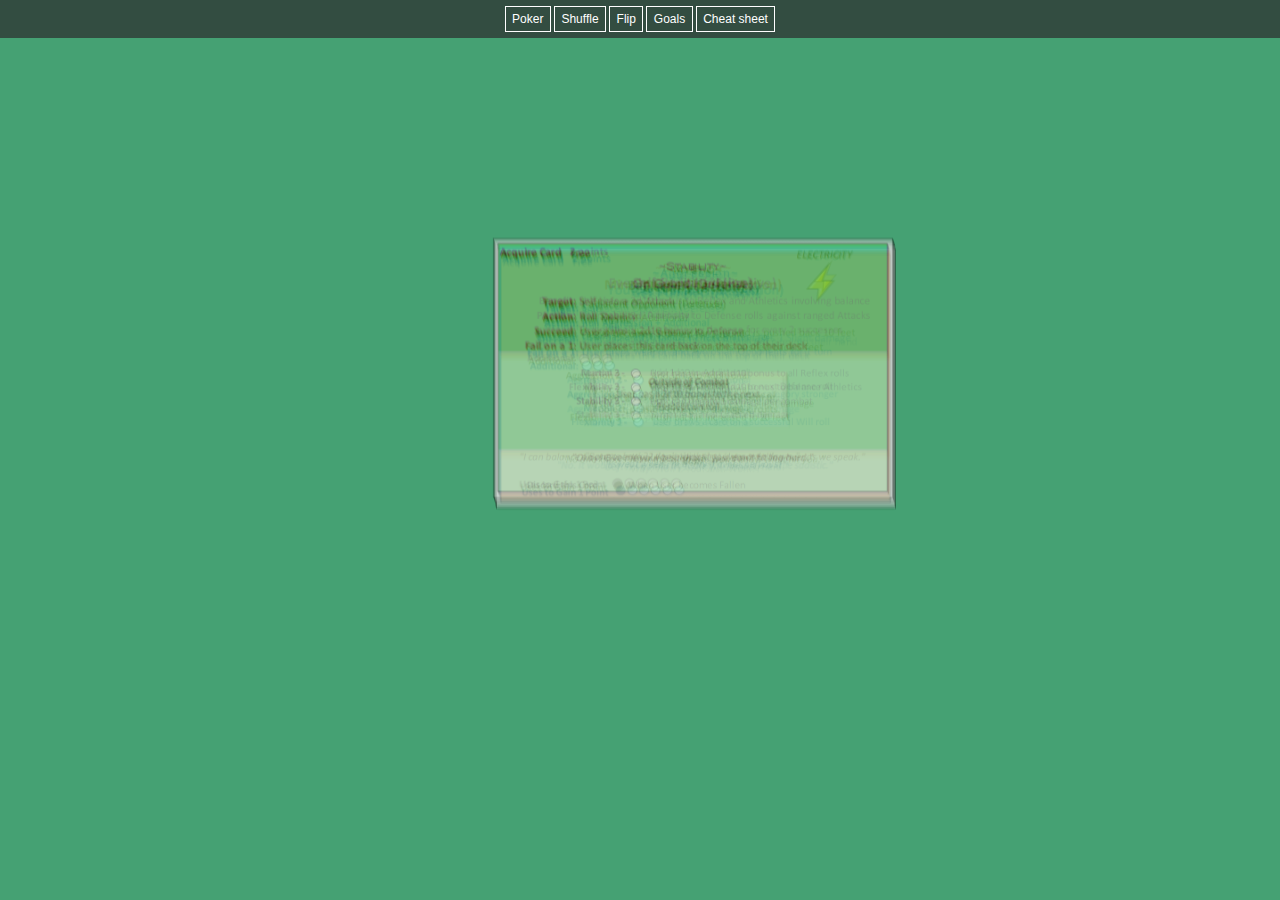
<file: players/heliodor.html>
<!DOCTYPE html>
<html lang="en">
    <head>
        <meta charset="UTF-8">
        <meta http-equiv="X-UA-Compatible" content="IE=edge" />
        <meta name="viewport" content="width=device-width, initial-scale=1.0" />
        <title>Heliodor Cards</title>
        <link rel="shortcut icon" href="images/favicon.png" type="image/x-icon" />
        <link rel="stylesheet" href="css/main.css">
    </head>
    <body id="heliodor">
        <div class="body-blackout"></div>
        <nav id="topbar">
            <button
              type="button"
              class="popup-trigger"
              data-popup-trigger="one">
              Goals
            </button>
            <button
              type="button"
              class="popup-trigger"
              data-popup-trigger="two">
              Cheat sheet
            </button>
        </nav>
        <main id="container"></main>
        <aside
          class="popup-modal shadow" 
          data-popup-modal="one">
          <button class="popup-modal__close">Close</button>
          <h2>
            Goals
          </h2>
          <dl>
            <dt>Keen Observer</dt>
            <dd>Succeed on 3 Perception rolls, each with at least 2 successes<br>1x</dd>
            <dt>Torturer</dt>
            <dd>Deal 4 Slight damage to Fallen, Blinded, or Bound Opponents</dd>
          </dl>
          <h2>
            Points
          </h2>
          <ul>
            <li>0 tokens</li>
            <!-- <li>0 Aggression</li> -->
            <!-- <li>0 Reason</li> -->
            <!-- <li>0 Mystic</li> -->
            <!-- <li>0 Martial</li> -->
            <!-- <li>0 Flexibility</li> -->
          </ul>
          <h2>P Credits</h2>
          <p>Your total: 88</p>
          <h3>Ranges</h3>
          <p>Rank 1: 0-14</p>
          <p>Rank 2: 15-44</p>
          <p>Rank 3: 45-89</p>
          <p>Rank 4: 90-159</p>
        </aside>
        <aside
          class="popup-modal shadow cheat-sheet" 
          data-popup-modal="two">
          <button class="popup-modal__close">Close</button>
          <img alt="" loading="lazy" src="images/cheat-sheet-electrify.png" />
        </aside>
        <script src="js/deck.js" defer></script>
        <script src="js/popup.js" defer></script>
        <script src="js/heliodor-init.js" defer></script>
    </body>
</html>
<!-- https://medium.com/@GistCoding/simple-popup-modal-with-vanilla-javascript-a14515ec630b -->
</file>
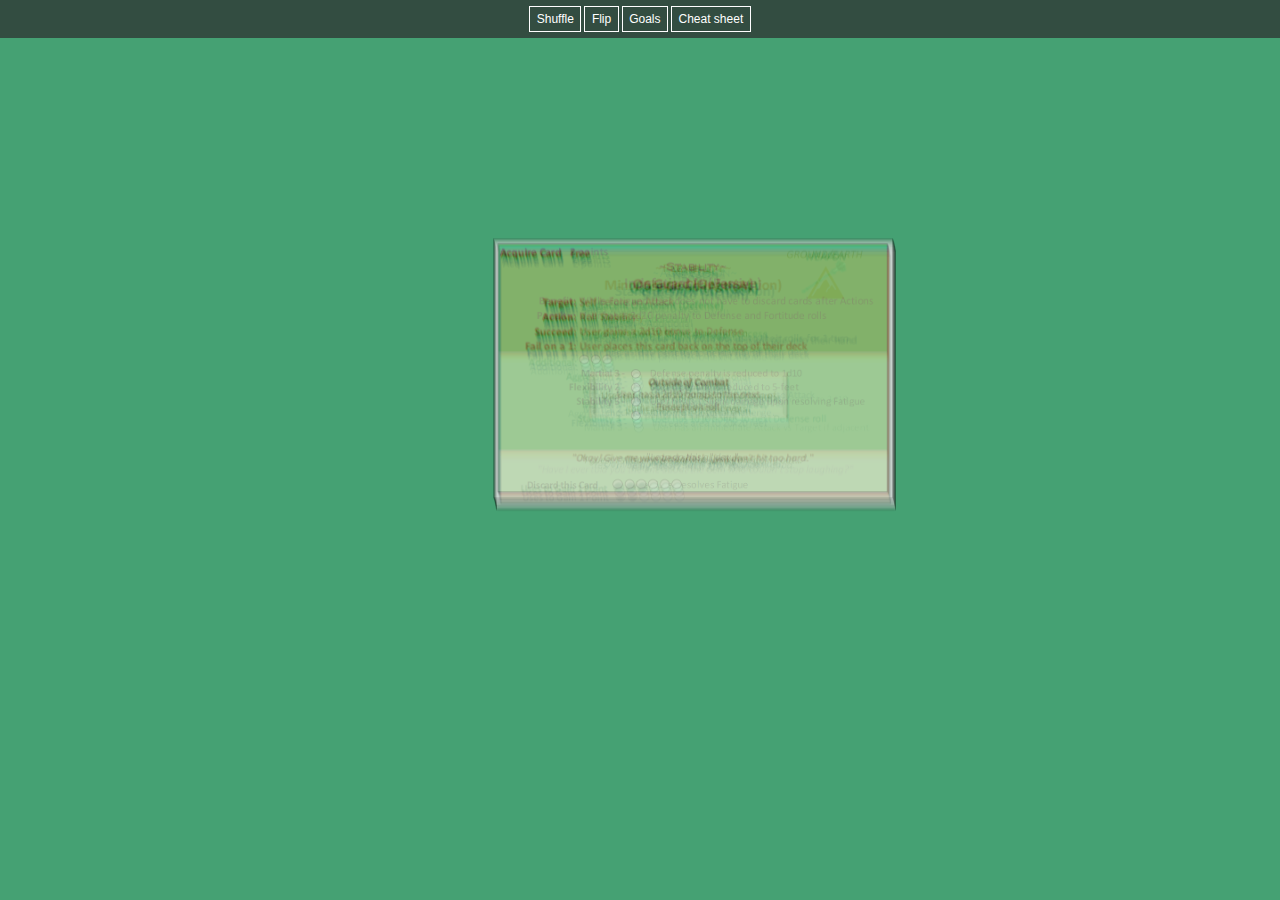
<file: players/hessonite.html>
<!DOCTYPE html>
<html lang="en">
    <head>
        <meta charset="UTF-8">
        <meta http-equiv="X-UA-Compatible" content="IE=edge" />
        <meta name="viewport" content="width=device-width, initial-scale=1.0" />
        <title>Hessonite Cards</title>
        <link rel="shortcut icon" href="images/favicon.png" type="image/x-icon" />
        <link rel="stylesheet" href="css/main.css">
    </head>
    <body id="hessonite">
        <div class="body-blackout"></div>
        <nav id="topbar">
            <button
              type="button"
              class="popup-trigger"
              data-popup-trigger="one">
              Goals
            </button>
            <button
              type="button"
              class="popup-trigger"
              data-popup-trigger="two">
              Cheat sheet
            </button>
        </nav>
        <main id="container"></main>
        <aside
          class="popup-modal shadow" 
          data-popup-modal="one">
          <button class="popup-modal__close">Close</button>
          <h2>
            Goals
          </h2>
          <dl>
            <dt>Bat Gem</dt>
            <dd>Successfully deal damage to an Opponent 2 times while Blinded</dd>
            <dt>Strategist</dt>
            <dd>Have 3 Passive cards active at the same time</dd>
          </dl>
          <h2>
            Points
          </h2>
          <ul>
            <li>1 Aggression</li>
            <!-- <li>0 Mystic</li> -->
            <!-- <li>0 Martial</li> -->
            <!-- 
            <li>0 Flexibility</li> -->
            <!-- <li>0 Reason</li> -->
            <li>2 Stability</li>
          </ul>
          <h2>P Credits</h2>
          <p>Your total: 72</p>
          <p>Your extra: 1</p>
          <h3>Ranges</h3>
          <p>Rank 1: 0-14</p>
          <p>Rank 2: 15-44</p>
          <p>Rank 3: 45-89</p>
          <p>Rank 4: 90-159</p>
        </aside>
        <aside
          class="popup-modal shadow cheat-sheet" 
          data-popup-modal="two">
          <button class="popup-modal__close">Close</button>
          <img loading="lazy" alt="" src="images/cheat-sheet-dust-cloud.png" />
        </aside>
        <script src="js/deck.js" defer></script>
        <script src="js/popup.js" defer></script>
        <script src="js/hessonite-init.js" defer></script>
    </body>
</html>
</file>
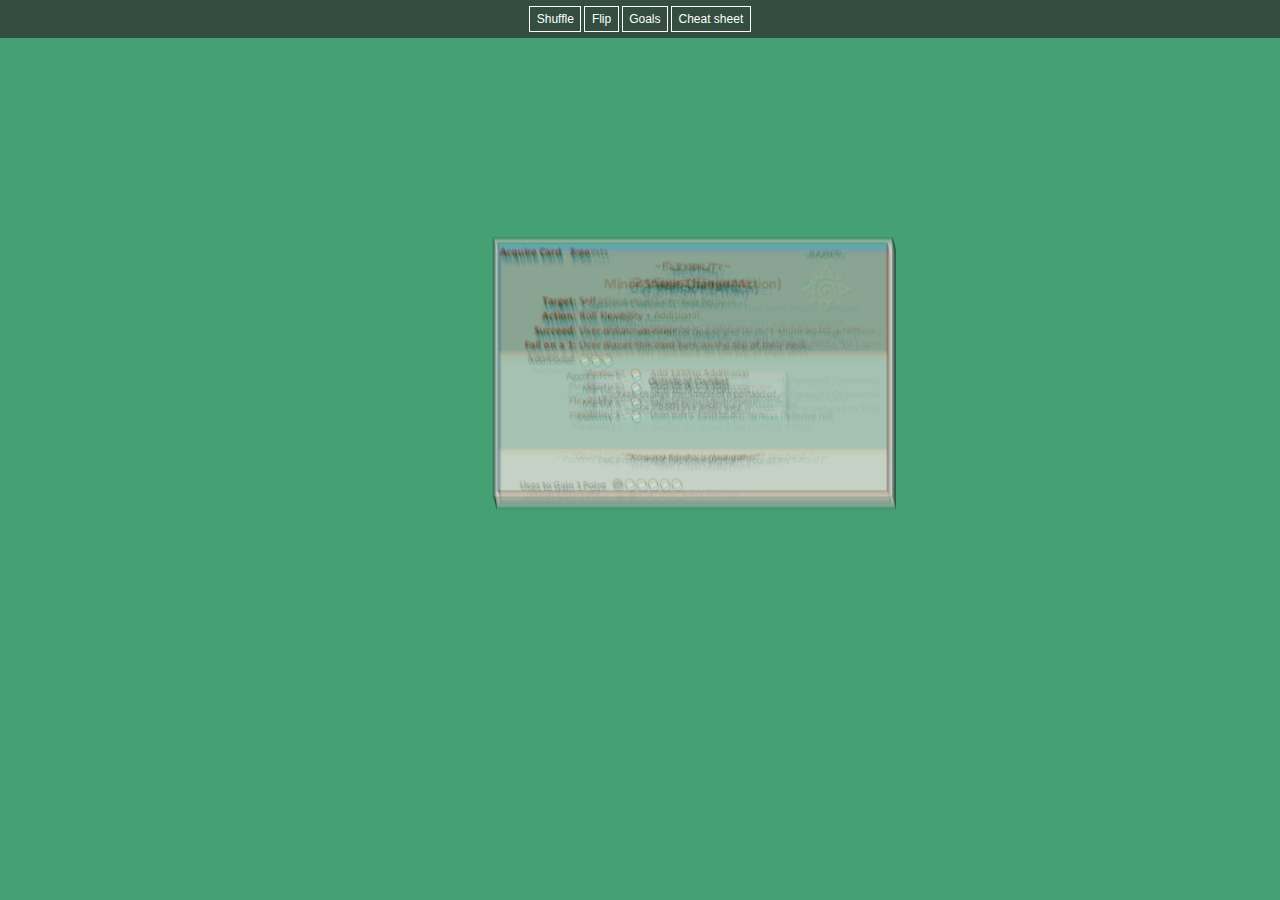
<file: players/pearl.html>
<!DOCTYPE html>
<html lang="en">
    <head>
        <meta charset="UTF-8">
        <meta http-equiv="X-UA-Compatible" content="IE=edge" />
        <meta name="viewport" content="width=device-width, initial-scale=1.0" />
        <title>Pearl Cards</title>
        <link rel="shortcut icon" href="images/favicon.png" type="image/x-icon" />
        <link rel="stylesheet" href="css/main.css">
    </head>
    <body id="pearl">
        <div class="body-blackout"></div>
        <nav id="topbar">
            <button
              type="button"
              class="popup-trigger"
              data-popup-trigger="one">
              Goals
            </button>
            <button
              type="button"
              class="popup-trigger"
              data-popup-trigger="two">
              Cheat sheet
            </button>
        </nav>
        <main id="container"></main>
        <aside
          class="popup-modal shadow" 
          data-popup-modal="one">
          <button class="popup-modal__close">Close</button>
          <h2>
            Goals
          </h2>
          <dl>
            <dt>The Uncomplicated</dt>
            <dd>Use 10 non-Basic cards for their Basic abilities (used once)</dd>
            <dt>Enthusiast</dt>
            <dd>Perform 3 consecutive rolls with a 1d10 bonus on each roll</dd>
          </dl>
          <h2>
            Points
          </h2>
          <ul>
            <li>3 Aggression</li>
            <li>1 Mystic</li>
            <li>2 Martial</li>
            <li>1 Flexibility</li>
            <li>3 Stability</li>
          </ul>
          <h2>P Credits</h2>
          <p>Your total: 19</p>
          <h3>Ranges</h3>
          <p>Rank 1: 0-14</p>
          <p>Rank 2: 15-44</p>
          <p>Rank 3: 45-89</p>
          <p>Rank 4: 90-159</p>
        </aside>
        <aside
          class="popup-modal shadow cheat-sheet" 
          data-popup-modal="two">
          <button class="popup-modal__close">Close</button>
          <img alt="" loading="lazy" src="images/cheat-sheet-flash.png" />
        </aside>
        <script src="js/deck.js" defer></script>
        <script src="js/popup.js" defer></script>
        <script src="js/pearl-init.js" defer></script>
    </body>
</html>
</file>
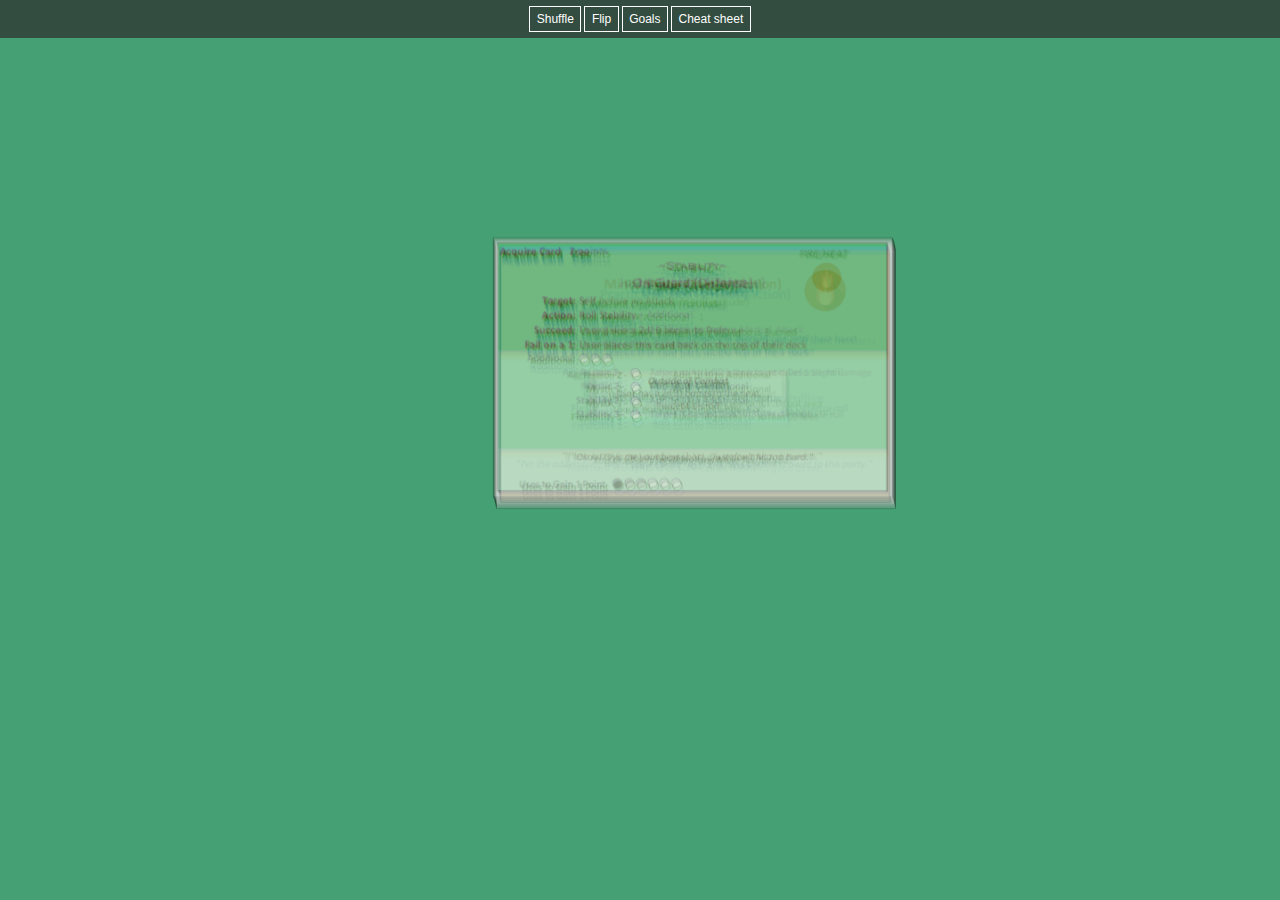
<file: players/ruby.html>
<!DOCTYPE html>
<html lang="en">
    <head>
        <meta charset="UTF-8">
        <meta http-equiv="X-UA-Compatible" content="IE=edge" />
        <meta name="viewport" content="width=device-width, initial-scale=1.0" />
        <title>Ruby Cards</title>
        <link rel="shortcut icon" href="images/favicon.png" type="image/x-icon" />
        <link rel="stylesheet" href="css/main.css">
    </head>
    <body id="ruby">
        <div class="body-blackout"></div>
        <nav id="topbar">
            <button
              type="button"
              class="popup-trigger"
              data-popup-trigger="one">
              Goals
            </button>
            <button
              type="button"
              class="popup-trigger"
              data-popup-trigger="two">
              Cheat sheet
            </button>
        </nav>
        <main id="container"></main>
        <aside
          class="popup-modal shadow" 
          data-popup-modal="one">
          <button class="popup-modal__close">Close</button>
          <h2>
            Goals
          </h2>
          <dl>
            <dt>Follower</dt>
            <dd>Use the same kind of Attribute card as one other player 4 times in a row</dd>
            <dt>Bumbler</dt>
            <dd>Become Fallen due to a "Fail on a 1" twice</dd>
          </dl>
          <h2>
            Points
          </h2>
          <ul>
            <!-- <li>0 Flexibility</li> -->
            <!-- <li>0 Martial</li> -->
            <li>2 Mystic</li>
            <!-- <li>0 Reason</li> -->
            <!-- <li>0 Stability</li> -->
          </ul>
          <h2>P Credits</h2>
          <p>Your total: 12</p>
          <h3>Ranges</h3>
          <p>Rank 1: 0-14</p>
          <p>Rank 2: 15-44</p>
          <p>Rank 3: 45-89</p>
          <p>Rank 4: 90-159</p>
        </aside>
        <aside
          class="popup-modal shadow cheat-sheet" 
          data-popup-modal="two">
          <button class="popup-modal__close">Close</button>
          <img alt="" loading="lazy" src="images/cheat-sheet-sear.png" />
        </aside>
        <script src="js/deck.js" defer></script>
        <script src="js/popup.js" defer></script>
        <script src="js/ruby-init.js" defer></script>
    </body>
</html>
</file>
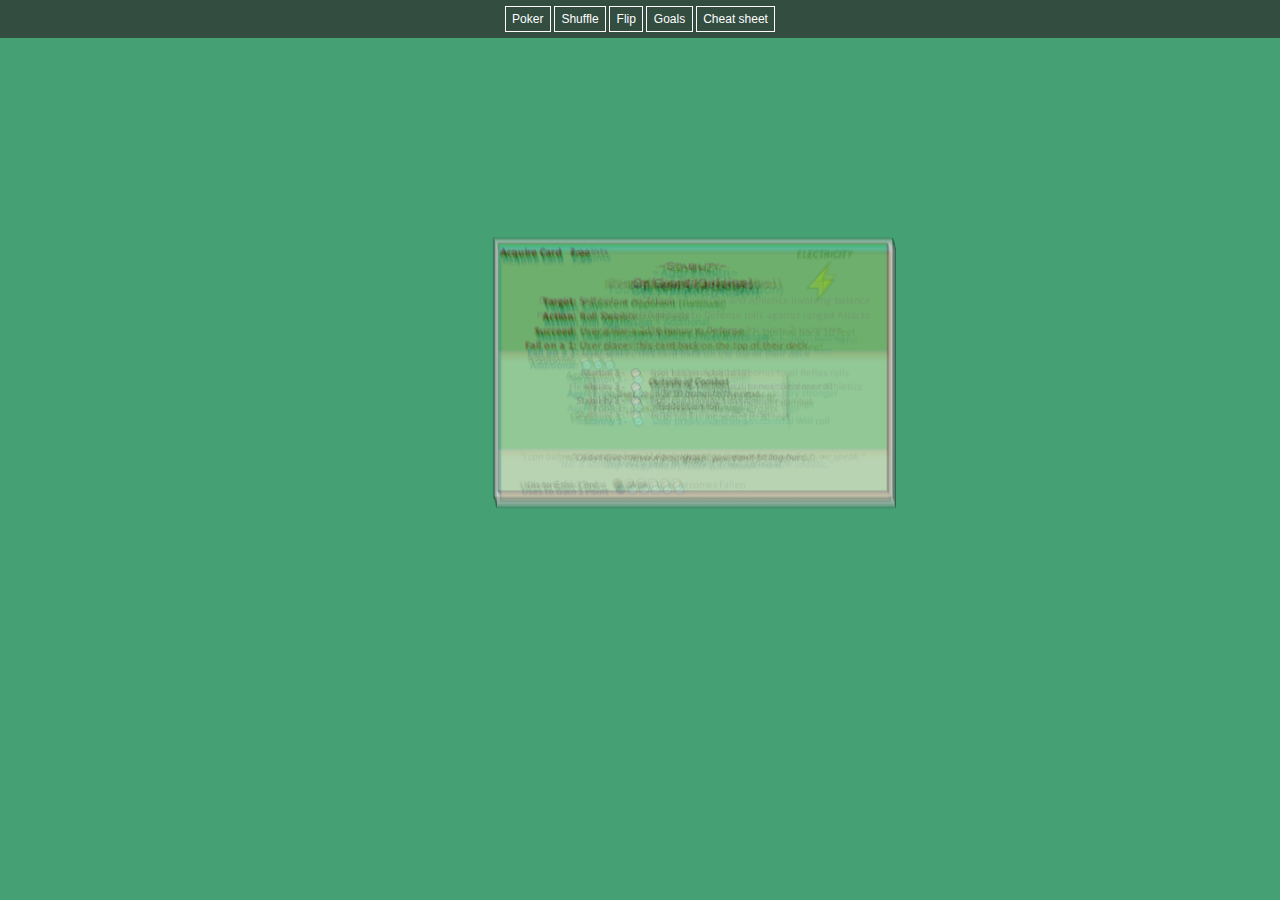
<file: players/test.html>
<!DOCTYPE html>
<html lang="en">
    <head>
        <meta charset="UTF-8">
        <meta http-equiv="X-UA-Compatible" content="IE=edge" />
        <meta name="viewport" content="width=device-width, initial-scale=1.0" />
        <title>Test Cards</title>
        <link rel="shortcut icon" href="images/favicon.png" type="image/x-icon" />
        <link rel="stylesheet" href="css/main.css">
    </head>
    <body id="heliodor">
        <div class="body-blackout"></div>
        <nav id="topbar">
            <button
              type="button"
              class="popup-trigger"
              data-popup-trigger="one">
              Goals
            </button>
            <button
              type="button"
              class="popup-trigger"
              data-popup-trigger="two">
              Cheat sheet
            </button>
        </nav>
        <main id="container"></main>
        <aside
          class="popup-modal shadow" 
          data-popup-modal="one">
          <button class="popup-modal__close">Close</button>
          <h2>
            Goals
          </h2>
          <dl>
            <dt>Keen Observer</dt>
            <dd>Succeed on 3 perception checks in a row</dd>
            <dt>Torturer</dt>
            <dd>Deal 4 slight damage to fallen, blinded, or bound opponents</dd>
        </dl>
        </aside>
        <aside
          class="popup-modal shadow" 
          data-popup-modal="two">
          <button class="popup-modal__close">Close</button>
          <h2>Non-Basic Cards</h2>
          <h3>Alternate uses</h3>
          <dl>
            <dt>Reason</dt>
            <dd>Take a card from your discard</dd>
            <dt>Aggression</dt>
            <dd>Gain 2d10 to next attack</dd>
            <dt>Martial</dt>
            <dd>Deal 1 slight damage</dd>
            <dt>Mystic</dt>
            <dd>Use magic</dd>
            <dt>Flexibility</dt>
            <dd>Draw 2 cards</dd>
            <dt>Stability</dt>
            <dd>Gain 2d10 to next defense</dd>
            </dl>
        </aside>
        <script src="js/discard.js" defer></script>
        <script src="js/popup.js" defer></script>
        <script src="js/discard-init.js" defer></script>
    </body>
</html>
</file>
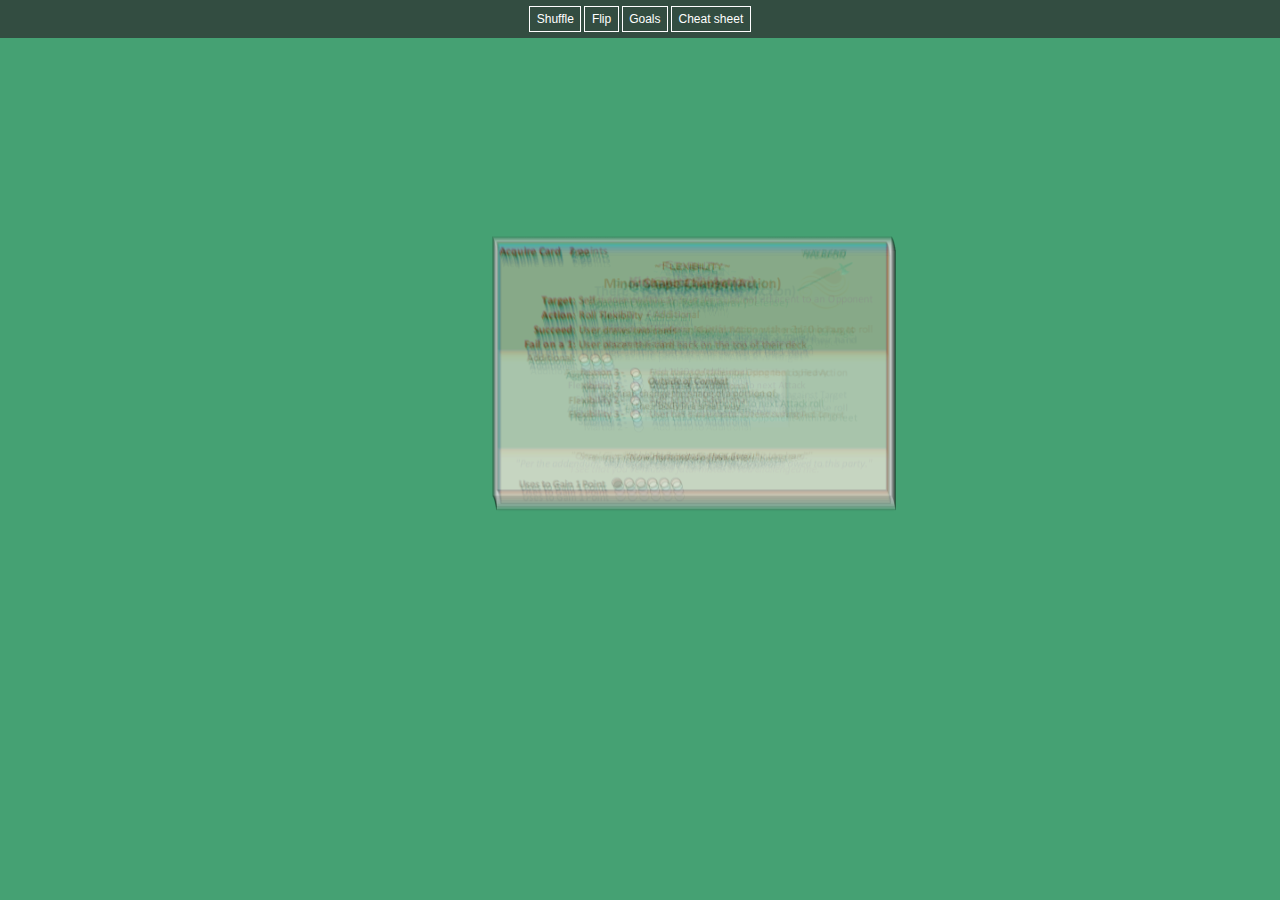
<file: players/zircon.html>
<!DOCTYPE html>
<html lang="en">
    <head>
        <meta charset="UTF-8">
        <meta http-equiv="X-UA-Compatible" content="IE=edge" />
        <meta name="viewport" content="width=device-width, initial-scale=1.0" />
        <title>Zircon Cards</title>
        <link rel="shortcut icon" href="images/favicon.png" type="image/x-icon" />
        <link rel="stylesheet" href="css/main.css">
    </head>
    <body id="zircon">
        <div class="body-blackout"></div>
        <nav id="topbar">
            <button
              type="button"
              class="popup-trigger"
              data-popup-trigger="one">
              Goals
            </button>
            <button
              type="button"
              class="popup-trigger"
              data-popup-trigger="two">
              Cheat sheet
            </button>        
        </nav>
        <main id="container"></main>
        <aside
          class="popup-modal shadow" 
          data-popup-modal="one">
          <button class="popup-modal__close">Close</button>
          <h2>
            Goals
          </h2>
          <dl>
            <dt>Pacifist</dt>
            <dd>Take and deal no damage for 4 turns in a row</dd>
            <dt>Overplanner</dt>
            <dd>Have a 4d10 bonus to a single roll</dd>
          </dl>
          <h2>
            Points
          </h2>
          <ul>
            <li>1 Aggression</li>
            <li>5 Martial</li>
            <!-- <li>0 Mystic</li> -->
            <li>3 Flexibility</li>
            <li>2 Reason</li>
            <li>2 Stability</li>
          </ul>
          <h2>P Credits</h2>
          <p>Your total: 43</p>
          <h3>Ranges</h3>
          <p>Rank 1: 0-14</p>
          <p>Rank 2: 15-44</p>
          <p>Rank 3: 45-89</p>
          <p>Rank 4: 90-159</p>
        </aside>
        <aside
          class="popup-modal shadow cheat-sheet" 
          data-popup-modal="two">
          <button class="popup-modal__close">Close</button>
          <img loading="lazy" alt="" src="images/cheat-sheet-gust.png" />
        </aside>
        <script src="js/deck.js" defer></script>
        <script src="js/popup.js" defer></script>
        <script src="js/zircon-init.js" defer></script>
    </body>
</html>
</file>
<file: players/css/main.css>
* {
  -webkit-box-sizing: border-box;
  -moz-box-sizing: border-box;
  box-sizing: border-box;
}
html,
body {
  height: 100%;
  padding: 0;
  margin: 0;
}
body {
  background-color: #45a173;
  color: #fff;
  font-family: 'Open Sans', sans-serif;
  -webkit-user-select: none;
  -moz-user-select: none;
  -ms-user-select: none;
  user-select: none;
  overflow: hidden;
  -webkit-text-size-adjust: 100%;
  -ms-text-size-adjust: 100%;
  text-size-adjust: 100%;
  overflow: scroll;
  min-height: 100vh;
  height: 100vh;
  position: relative;
}
/*Popup styling*/
.body-blackout {
  position: absolute;
  z-index: 1010;
  left: 0;
  top: 0;
  width: 100%;
  height: 100%;
  background-color: rgba(0, 0, 0, .65);
  display: none;
}
.body-blackout.is-blacked-out {
  display: block;
}
.popup-trigger {
  display: inline-block;
}
.popup-modal {
  height: 75vh;
  width: 75vw;
  max-height: 75vh;
  background-color: #fff;
  position: absolute;
  left: 50%;
  top: 50%;
  transform: translate(-50%, -50%);
  padding: 1.5rem;
  opacity: 0;
  pointer-events: none;
  transition: all 300ms ease-in-out;
  z-index: 1011;
  background: #334d41;
  color: #fff;
}
.popup-modal.cheat-sheet {
  height: unset;
  width: unset;
  padding: 0;
}
.popup-modal.is--visible {
  opacity: 1;
  pointer-events: auto;
}
.popup-modal__close {
  position: absolute;
  font-size: 1.2rem;
  right: 0;
  top: 0;
  cursor: pointer;
  padding: 1rem 2rem;
  border: 1px solid #fff;
  color: #fff;
  background: transparent;
}
.cheat-sheet .popup-modal__close {
  top: -54px;
  right: 2px;
}
.cheat-sheet img {
  max-width: 90vw;
}
.popup-modal__close:hover {
  background: #fff;
  color: #444;
}
/*.popup-modal h2,*/
.popup-modal p {
  margin: 0;
}
.popup-modal dt {
  font-weight: bold;
  margin-top: .5em;
}
/*end*/
#container {
  position: fixed;
  top: calc(50% + 1.5rem);
  left: 50%;
  -webkit-transform: translate3d(-50%, -50%, 0);
  -moz-transform: translate3d(-50%, -50%, 0);
  -o-transform: translate3d(-50%, -50%, 0);
  -ms-transform: translate3d(-50%, -50%, 0);
  transform: translate3d(-50%, -50%, 0);
}
#index #container {
  position: static;
  -webkit-transform: none;
  transform: none;
}
#topbar {
  position: fixed;
  top: 0;
  left: 0;
  width: 100%;
  background-color: #334d41;
  padding: 0.25rem;
  text-align: center;
  z-index: 99;
  display: flex;
  justify-content: center;
}
#topbar button,
#topbar a,
.example {
  background: none;
  border: 1px solid #fff;
  outline: none;
  margin: 0.1rem;
  padding: 0.4rem;
  font: inherit;
  font-size: 0.75rem;
  line-height: 1;
  color: #fff;
  cursor: pointer;
}
.example {
  cursor: initial;
}
#index .example {
  line-height: 3;
}
#topbar button:hover,
#topbar a:hover {
  background-color: #fff;
  color: #444;
}

#topbar ul {
  display: flex;
  justify-content: center;
  align-items: center;
  list-style: none;
  padding: .4rem;
  margin: 0.1rem;
}

#topbar li a {
  text-decoration: none;
}

.message {
  position: fixed;
  top: 2.5rem;
  left: 0;
  font-size: 1.25rem;
  text-align: center;
  color: #fff;
}
#index .message {
  position: static;
  text-align: center;
  max-width: 1100px;
  margin: 5rem auto;
  font-size: 1.25rem;
}
.message ol {
  text-align: left;
}
.card {
  position: absolute;
  display: inline-block;
  left: -9rem;
  top: 1rem;
  width: 400px;
  height: 260px;
  background-color: #fff;
  -webkit-border-radius: 4px;
  border-radius: 4px;
  -webkit-box-shadow: 0 1px 1px rgba(0,0,0,0.15);
  box-shadow: 0 1px 1px rgba(0,0,0,0.15);
  cursor: default;
  will-change: transform;
}
.card:before,
.card:after {
  position: absolute;
  font-size: 0.7rem;
  text-align: center;
  line-height: 0.7rem;
  font-family: 'Ubuntu Condensed', sans-serif;
  white-space: pre-line;
  width: 0.55rem;
  letter-spacing: -0.1rem;
}
.card:before {
  top: 0.15rem;
  left: 0;
}
.card:after {
  bottom: 0.1rem;
  right: 0;
  -webkit-transform: rotate(180deg);
  -moz-transform: rotate(180deg);
  -o-transform: rotate(180deg);
  -ms-transform: rotate(180deg);
  transform: rotate(180deg);
}
.card .face {
  height: 100%;
  background-position: 50% 50%;
  -webkit-background-size: 100% 100%;
  -moz-background-size: 100% 100%;
  background-size: cover;
  background-repeat: no-repeat;
}
.card .back {
  position: absolute;
  background-position: 50% 50%;
  -webkit-background-size: 100% 100%;
  -moz-background-size: 100% 100%;
  background-size: cover;
  background-repeat: no-repeat;
  width: 100%;
  height: 100%;
  top: 0;
  left: 0;
}
#heliodor .card .back {
  background-image: url("../images/back-heliodor.png");
}
#hessonite .card .back {
  background-image: url("../images/back-hessonite.png");
}
#pearl .card .back {
  background-image: url("../images/back-pearl.png");
}
#ruby .card .back {
  background-image: url("../images/back-ruby.png");
}
#zircon .card .back {
  background-image: url("../images/back-zircon.png");
}
.card.spades,
.card.clubs,
.card.joker {
  color: #000;
}
.card.hearts,
.card.diamonds,
.card.joker.rank3 {
  color: #d40000;
}
/*.card.joker.rank1:before,
.card.joker.rank2:before,
.card.joker.rank3:before,
.card.joker.rank1:after,
.card.joker.rank2:after,
.card.joker.rank3:after {
  content: "J\a O\a K\a E\a R";
  letter-spacing: 0;
  font-size: 0.4rem;
  line-height: 0.4rem;
  padding: 0.15rem 0.05rem;
  width: 0.5rem;
}*/
/*.card.rank1:before,
.card.rank1:after {
  content: "A";
}
.card.rank2:before,
.card.rank2:after {
  content: "2";
}
.card.rank3:before,
.card.rank3:after {
  content: "3";
}
.card.rank4:before,
.card.rank4:after {
  content: "4";
}
.card.rank5:before,
.card.rank5:after {
  content: "5";
}
.card.rank6:before,
.card.rank6:after {
  content: "6";
}
.card.rank7:before,
.card.rank7:after {
  content: "7";
}
.card.rank8:before,
.card.rank8:after {
  content: "8";
}
.card.rank9:before,
.card.rank9:after {
  content: "9";
}
.card.rank10:before,
.card.rank10:after {
  content: "10";
}
.card.rank11:before,
.card.rank11:after {
  content: "J";
}
.card.rank12:before,
.card.rank12:after {
  content: "Q";
}
.card.rank13:before,
.card.rank13:after {
  content: "K";
}
*/

/*Heliodor Cards*/
#heliodor .card.spades.rank1 .face {
  background-image: url("../images/basic-tech.png");
}
#heliodor .card.spades.rank2 .face {
  background-image: url("../images/basic-pumped.png");
}
#heliodor .card.spades.rank3 .face {
  background-image: url("../images/basic-pumped.png");
}
#heliodor .card.spades.rank4 .face {
  background-image: url("../images/aggression-hurt.png");
}
#heliodor .card.spades.rank5 .face {
  background-image: url("../images/aggression-scare.png");
}
#heliodor .card.spades.rank6 .face {
  background-image: url("../images/basic-weapon.png");
}
#heliodor .card.spades.rank7 .face {
  background-image: url("../images/basic-electrify.png");
}
#heliodor .card.spades.rank8 .face {
  background-image: url("../images/basic-electrify.png");
}
#heliodor .card.spades.rank9 .face {
  background-image: url("../images/mystic-ball-lightning.png");
}
#heliodor .card.spades.rank10 .face {
  background-image: url("../images/basic-shape.png");
}
#heliodor .card.spades.rank11 .face {
  background-image: url("../images/basic-guard.png");
}
#heliodor .card.spades.rank12 .face {
  background-image: url("../images/basic-guard.png");
}
#heliodor .card.spades.rank13 .face {
  background-image: url("../images/stability-distributed.png");
}
#heliodor .card.hearts.rank1 .face {
  background-image: url("../images/stability-repair.png");
}
#heliodor .card.hearts.rank2 .face {
  background-image: url("../images/1_2.svg");
}
#heliodor .card.hearts.rank3 .face {
  background-image: url("../images/1_3.svg");
}
#heliodor .card.hearts.rank4 .face {
  background-image: url("../images/1_4.svg");
}
#heliodor .card.hearts.rank5 .face {
  background-image: url("../images/1_5.svg");
}
#heliodor .card.hearts.rank6 .face {
  background-image: url("../images/1_6.svg");
}
#heliodor .card.hearts.rank7 .face {
  background-image: url("../images/1_7.svg");
}
#heliodor .card.hearts.rank8 .face {
  background-image: url("../images/1_8.svg");
}
#heliodor .card.hearts.rank9 .face {
  background-image: url("../images/1_9.svg");
}
#heliodor .card.hearts.rank10 .face {
  background-image: url("../images/1_10.svg");
}
#heliodor .card.hearts.rank11 .face {
  background-image: url("../images/1_11.svg");
}
#heliodor .card.hearts.rank12 .face {
  background-image: url("../images/1_12.svg");
}
#heliodor .card.hearts.rank13 .face {
  background-image: url("../images/1_13.svg");
}
#heliodor .card.clubs.rank1 .face {
  background-image: url("../images/2_1.svg");
}
#heliodor .card.clubs.rank2 .face {
  background-image: url("../images/2_2.svg");
}
#heliodor .card.clubs.rank3 .face {
  background-image: url("../images/2_3.svg");
}
#heliodor .card.clubs.rank4 .face {
  background-image: url("../images/2_4.svg");
}
#heliodor .card.clubs.rank5 .face {
  background-image: url("../images/2_5.svg");
}
#heliodor .card.clubs.rank6 .face {
  background-image: url("../images/2_6.svg");
}
#heliodor .card.clubs.rank7 .face {
  background-image: url("../images/2_7.svg");
}
#heliodor .card.clubs.rank8 .face {
  background-image: url("../images/2_8.svg");
}
#heliodor .card.clubs.rank9 .face {
  background-image: url("../images/2_9.svg");
}
#heliodor .card.clubs.rank10 .face {
  background-image: url("../images/2_10.svg");
}
#heliodor .card.clubs.rank11 .face {
  background-image: url("../images/2_11.svg");
}
#heliodor .card.clubs.rank12 .face {
  background-image: url("../images/2_12.svg");
}
#heliodor .card.clubs.rank13 .face {
  background-image: url("../images/2_13.svg");
}
#heliodor .card.diamonds.rank1 .face {
  background-image: url("../images/3_1.svg");
}
#heliodor .card.diamonds.rank2 .face {
  background-image: url("../images/3_2.svg");
}
#heliodor .card.diamonds.rank3 .face {
  background-image: url("../images/3_3.svg");
}
#heliodor .card.diamonds.rank4 .face {
  background-image: url("../images/3_4.svg");
}
#heliodor .card.diamonds.rank5 .face {
  background-image: url("../images/3_5.svg");
}
#heliodor .card.diamonds.rank6 .face {
  background-image: url("../images/3_6.svg");
}
#heliodor .card.diamonds.rank7 .face {
  background-image: url("../images/3_7.svg");
}
#heliodor .card.diamonds.rank8 .face {
  background-image: url("../images/3_8.svg");
}
#heliodor .card.diamonds.rank9 .face {
  background-image: url("../images/3_9.svg");
}
#heliodor .card.diamonds.rank10 .face {
  background-image: url("../images/3_10.svg");
}
#heliodor .card.diamonds.rank11 .face {
  background-image: url("../images/3_11.svg");
}
#heliodor .card.diamonds.rank12 .face {
  background-image: url("../images/3_12.svg");
}
#heliodor .card.diamonds.rank13 .face {
  background-image: url("../images/3_13.svg");
}
#heliodor .card.joker.rank1 .face {
  background-image: url("../images/4_1.svg");
}
#heliodor .card.joker.rank2 .face {
  background-image: url("../images/4_2.svg");
}
#heliodor .card.joker.rank3 .face {
  background-image: url("../images/4_3.svg");
}
/*End Heliodor Cards*/

/*Hessonite Cards*/
#hessonite .card.spades.rank1 .face {
  background-image: url("../images/reason-joke.png");
}
#hessonite .card.spades.rank2 .face {
  background-image: url("../images/basic-tech.png");
}
#hessonite .card.spades.rank3 .face {
  background-image: url("../images/basic-tech.png");
}
#hessonite .card.spades.rank4 .face {
  background-image: url("../images/reason-stand.png");
}
#hessonite .card.spades.rank5 .face {
  background-image: url("../images/basic-pumped.png");
}
#hessonite .card.spades.rank6 .face {
  background-image: url("../images/basic-weapon.png");
}
#hessonite .card.spades.rank7 .face {
  background-image: url("../images/basic-weapon.png");
}
#hessonite .card.spades.rank8 .face {
  background-image: url("../images/martial-mace-smash.png");
}
#hessonite .card.spades.rank9 .face {
  background-image: url("../images/basic-dust.png");
}
#hessonite .card.spades.rank10 .face {
  background-image: url("../images/basic-shape.png");
}
#hessonite .card.spades.rank11 .face {
  background-image: url("../images/basic-guard.png");
}
#hessonite .card.spades.rank12 .face {
  background-image: url("../images/basic-guard.png");
}
#hessonite .card.spades.rank13 .face {
  background-image: url("../images/stability-indefatigable.png");
}
#hessonite .card.hearts.rank1 .face {
  background-image: url("../images/flexibility-shorty.png");
}
#hessonite .card.hearts.rank2 .face {
  background-image: url("../images/basic-guard.png");
}
#hessonite .card.hearts.rank3 .face {
  background-image: url("../images/basic-guard.png");
}
#hessonite .card.hearts.rank4 .face {
  background-image: url("../images/stability-hide.png");
}
#hessonite .card.hearts.rank5 .face {
  background-image: url("../images/1_5.svg");
}
#hessonite .card.hearts.rank6 .face {
  background-image: url("../images/1_6.svg");
}
#hessonite .card.hearts.rank7 .face {
  background-image: url("../images/1_7.svg");
}
#hessonite .card.hearts.rank8 .face {
  background-image: url("../images/1_8.svg");
}
#hessonite .card.hearts.rank9 .face {
  background-image: url("../images/1_9.svg");
}
#hessonite .card.hearts.rank10 .face {
  background-image: url("../images/1_10.svg");
}
#hessonite .card.hearts.rank11 .face {
  background-image: url("../images/1_11.svg");
}
#hessonite .card.hearts.rank12 .face {
  background-image: url("../images/1_12.svg");
}
#hessonite .card.hearts.rank13 .face {
  background-image: url("../images/1_13.svg");
}
#hessonite .card.clubs.rank1 .face {
  background-image: url("../images/2_1.svg");
}
#hessonite .card.clubs.rank2 .face {
  background-image: url("../images/2_2.svg");
}
#hessonite .card.clubs.rank3 .face {
  background-image: url("../images/2_3.svg");
}
#hessonite .card.clubs.rank4 .face {
  background-image: url("../images/2_4.svg");
}
#hessonite .card.clubs.rank5 .face {
  background-image: url("../images/2_5.svg");
}
#hessonite .card.clubs.rank6 .face {
  background-image: url("../images/2_6.svg");
}
#hessonite .card.clubs.rank7 .face {
  background-image: url("../images/2_7.svg");
}
#hessonite .card.clubs.rank8 .face {
  background-image: url("../images/2_8.svg");
}
#hessonite .card.clubs.rank9 .face {
  background-image: url("../images/2_9.svg");
}
#hessonite .card.clubs.rank10 .face {
  background-image: url("../images/2_10.svg");
}
#hessonite .card.clubs.rank11 .face {
  background-image: url("../images/2_11.svg");
}
#hessonite .card.clubs.rank12 .face {
  background-image: url("../images/2_12.svg");
}
#hessonite .card.clubs.rank13 .face {
  background-image: url("../images/2_13.svg");
}
#hessonite .card.diamonds.rank1 .face {
  background-image: url("../images/3_1.svg");
}
#hessonite .card.diamonds.rank2 .face {
  background-image: url("../images/3_2.svg");
}
#hessonite .card.diamonds.rank3 .face {
  background-image: url("../images/3_3.svg");
}
#hessonite .card.diamonds.rank4 .face {
  background-image: url("../images/3_4.svg");
}
#hessonite .card.diamonds.rank5 .face {
  background-image: url("../images/3_5.svg");
}
#hessonite .card.diamonds.rank6 .face {
  background-image: url("../images/3_6.svg");
}
#hessonite .card.diamonds.rank7 .face {
  background-image: url("../images/3_7.svg");
}
#hessonite .card.diamonds.rank8 .face {
  background-image: url("../images/3_8.svg");
}
#hessonite .card.diamonds.rank9 .face {
  background-image: url("../images/3_9.svg");
}
#hessonite .card.diamonds.rank10 .face {
  background-image: url("../images/3_10.svg");
}
#hessonite .card.diamonds.rank11 .face {
  background-image: url("../images/3_11.svg");
}
#hessonite .card.diamonds.rank12 .face {
  background-image: url("../images/3_12.svg");
}
#hessonite .card.diamonds.rank13 .face {
  background-image: url("../images/3_13.svg");
}
#hessonite .card.joker.rank1 .face {
  background-image: url("../images/4_1.svg");
}
#hessonite .card.joker.rank2 .face {
  background-image: url("../images/4_2.svg");
}
#hessonite .card.joker.rank3 .face {
  background-image: url("../images/4_3.svg");
}

/*End Hessonite Cards*/

/*Pearl Cards*/
#pearl .card.spades.rank1 .face {
  background-image: url("../images/reason-hurry.png");
}
#pearl .card.spades.rank2 .face {
  background-image: url("../images/basic-tech.png");
}
#pearl .card.spades.rank3 .face {
  background-image: url("../images/basic-tech.png");
}
#pearl .card.spades.rank4 .face {
  background-image: url("../images/reason-flinch.png");
}
#pearl .card.spades.rank5 .face {
  background-image: url("../images/basic-pumped.png");
}
#pearl .card.spades.rank6 .face {
  background-image: url("../images/basic-weapon.png");
}
#pearl .card.spades.rank7 .face {
  background-image: url("../images/basic-weapon.png");
}
#pearl .card.spades.rank8 .face {
  background-image: url("../images/martial-fleche.png");
}
#pearl .card.spades.rank9 .face {
  background-image: url("../images/martial-lunge.png");
}
#pearl .card.spades.rank10 .face {
  background-image: url("../images/basic-flash.png");
}
#pearl .card.spades.rank11 .face {
  background-image: url("../images/basic-shape.png");
}
#pearl .card.spades.rank12 .face {
  background-image: url("../images/basic-shape.png");
}
#pearl .card.spades.rank13 .face {
  background-image: url("../images/flexibility-backflip.png");
}
#pearl .card.hearts.rank1 .face {
  background-image: url("../images/flexibility-shorty.png");
}
#pearl .card.hearts.rank2 .face {
  background-image: url("../images/basic-guard.png");
}
#pearl .card.hearts.rank3 .face {
  background-image: url("../images/basic-guard.png");
}
#pearl .card.hearts.rank4 .face {
  background-image: url("../images/stability-hide.png");
}
#pearl .card.hearts.rank5 .face {
  background-image: url("../images/1_5.svg");
}
#pearl .card.hearts.rank6 .face {
  background-image: url("../images/1_6.svg");
}
#pearl .card.hearts.rank7 .face {
  background-image: url("../images/1_7.svg");
}
#pearl .card.hearts.rank8 .face {
  background-image: url("../images/1_8.svg");
}
#pearl .card.hearts.rank9 .face {
  background-image: url("../images/1_9.svg");
}
#pearl .card.hearts.rank10 .face {
  background-image: url("../images/1_10.svg");
}
#pearl .card.hearts.rank11 .face {
  background-image: url("../images/1_11.svg");
}
#pearl .card.hearts.rank12 .face {
  background-image: url("../images/1_12.svg");
}
#pearl .card.hearts.rank13 .face {
  background-image: url("../images/1_13.svg");
}
#pearl .card.clubs.rank1 .face {
  background-image: url("../images/2_1.svg");
}
#pearl .card.clubs.rank2 .face {
  background-image: url("../images/2_2.svg");
}
#pearl .card.clubs.rank3 .face {
  background-image: url("../images/2_3.svg");
}
#pearl .card.clubs.rank4 .face {
  background-image: url("../images/2_4.svg");
}
#pearl .card.clubs.rank5 .face {
  background-image: url("../images/2_5.svg");
}
#pearl .card.clubs.rank6 .face {
  background-image: url("../images/2_6.svg");
}
#pearl .card.clubs.rank7 .face {
  background-image: url("../images/2_7.svg");
}
#pearl .card.clubs.rank8 .face {
  background-image: url("../images/2_8.svg");
}
#pearl .card.clubs.rank9 .face {
  background-image: url("../images/2_9.svg");
}
#pearl .card.clubs.rank10 .face {
  background-image: url("../images/2_10.svg");
}
#pearl .card.clubs.rank11 .face {
  background-image: url("../images/2_11.svg");
}
#pearl .card.clubs.rank12 .face {
  background-image: url("../images/2_12.svg");
}
#pearl .card.clubs.rank13 .face {
  background-image: url("../images/2_13.svg");
}
#pearl .card.diamonds.rank1 .face {
  background-image: url("../images/3_1.svg");
}
#pearl .card.diamonds.rank2 .face {
  background-image: url("../images/3_2.svg");
}
#pearl .card.diamonds.rank3 .face {
  background-image: url("../images/3_3.svg");
}
#pearl .card.diamonds.rank4 .face {
  background-image: url("../images/3_4.svg");
}
#pearl .card.diamonds.rank5 .face {
  background-image: url("../images/3_5.svg");
}
#pearl .card.diamonds.rank6 .face {
  background-image: url("../images/3_6.svg");
}
#pearl .card.diamonds.rank7 .face {
  background-image: url("../images/3_7.svg");
}
#pearl .card.diamonds.rank8 .face {
  background-image: url("../images/3_8.svg");
}
#pearl .card.diamonds.rank9 .face {
  background-image: url("../images/3_9.svg");
}
#pearl .card.diamonds.rank10 .face {
  background-image: url("../images/3_10.svg");
}
#pearl .card.diamonds.rank11 .face {
  background-image: url("../images/3_11.svg");
}
#pearl .card.diamonds.rank12 .face {
  background-image: url("../images/3_12.svg");
}
#pearl .card.diamonds.rank13 .face {
  background-image: url("../images/3_13.svg");
}
#pearl .card.joker.rank1 .face {
  background-image: url("../images/4_1.svg");
}
#pearl .card.joker.rank2 .face {
  background-image: url("../images/4_2.svg");
}
#pearl .card.joker.rank3 .face {
  background-image: url("../images/4_3.svg");
}

/*End Pearl Cards*/

/*Ruby Cards*/
#ruby .card.spades.rank1 .face {
  background-image: url("../images/reason-practice.png");
}
#ruby .card.spades.rank2 .face {
  background-image: url("../images/basic-tech.png");
}
#ruby .card.spades.rank3 .face {
  background-image: url("../images/basic-tech.png");
}
#ruby .card.spades.rank4 .face {
  background-image: url("../images/reason-outtalk.png");
}
#ruby .card.spades.rank5 .face {
  background-image: url("../images/basic-pumped.png");
}
#ruby .card.spades.rank6 .face {
  background-image: url("../images/basic-weapon.png");
}
#ruby .card.spades.rank7 .face {
  background-image: url("../images/basic-sear.png");
}
#ruby .card.spades.rank8 .face {
  background-image: url("../images/basic-sear.png");
}
#ruby .card.spades.rank9 .face {
  background-image: url("../images/mystic-ember.png");
}
#ruby .card.spades.rank10 .face {
  background-image: url("../images/mystic-flamethrower.png");
}
#ruby .card.spades.rank11 .face {
  background-image: url("../images/basic-shape.png");
}
#ruby .card.spades.rank12 .face {
  background-image: url("../images/basic-guard.png");
}
#ruby .card.spades.rank13 .face {
  background-image: url("../images/basic-guard.png");
}
#ruby .card.hearts.rank1 .face {
  background-image: url("../images/stability-scratch.png");
}
#ruby .card.hearts.rank2 .face {
  background-image: url("../images/stability-healthful.png");
}
#ruby .card.hearts.rank3 .face {
  background-image: url("../images/basic-guard.png");
}
#ruby .card.hearts.rank4 .face {
  background-image: url("../images/stability-hide.png");
}
#ruby .card.hearts.rank5 .face {
  background-image: url("../images/1_5.svg");
}
#ruby .card.hearts.rank6 .face {
  background-image: url("../images/1_6.svg");
}
#ruby .card.hearts.rank7 .face {
  background-image: url("../images/1_7.svg");
}
#ruby .card.hearts.rank8 .face {
  background-image: url("../images/1_8.svg");
}
#ruby .card.hearts.rank9 .face {
  background-image: url("../images/1_9.svg");
}
#ruby .card.hearts.rank10 .face {
  background-image: url("../images/1_10.svg");
}
#ruby .card.hearts.rank11 .face {
  background-image: url("../images/1_11.svg");
}
#ruby .card.hearts.rank12 .face {
  background-image: url("../images/1_12.svg");
}
#ruby .card.hearts.rank13 .face {
  background-image: url("../images/1_13.svg");
}
#ruby .card.clubs.rank1 .face {
  background-image: url("../images/2_1.svg");
}
#ruby .card.clubs.rank2 .face {
  background-image: url("../images/2_2.svg");
}
#ruby .card.clubs.rank3 .face {
  background-image: url("../images/2_3.svg");
}
#ruby .card.clubs.rank4 .face {
  background-image: url("../images/2_4.svg");
}
#ruby .card.clubs.rank5 .face {
  background-image: url("../images/2_5.svg");
}
#ruby .card.clubs.rank6 .face {
  background-image: url("../images/2_6.svg");
}
#ruby .card.clubs.rank7 .face {
  background-image: url("../images/2_7.svg");
}
#ruby .card.clubs.rank8 .face {
  background-image: url("../images/2_8.svg");
}
#ruby .card.clubs.rank9 .face {
  background-image: url("../images/2_9.svg");
}
#ruby .card.clubs.rank10 .face {
  background-image: url("../images/2_10.svg");
}
#ruby .card.clubs.rank11 .face {
  background-image: url("../images/2_11.svg");
}
#ruby .card.clubs.rank12 .face {
  background-image: url("../images/2_12.svg");
}
#ruby .card.clubs.rank13 .face {
  background-image: url("../images/2_13.svg");
}
#ruby .card.diamonds.rank1 .face {
  background-image: url("../images/3_1.svg");
}
#ruby .card.diamonds.rank2 .face {
  background-image: url("../images/3_2.svg");
}
#ruby .card.diamonds.rank3 .face {
  background-image: url("../images/3_3.svg");
}
#ruby .card.diamonds.rank4 .face {
  background-image: url("../images/3_4.svg");
}
#ruby .card.diamonds.rank5 .face {
  background-image: url("../images/3_5.svg");
}
#ruby .card.diamonds.rank6 .face {
  background-image: url("../images/3_6.svg");
}
#ruby .card.diamonds.rank7 .face {
  background-image: url("../images/3_7.svg");
}
#ruby .card.diamonds.rank8 .face {
  background-image: url("../images/3_8.svg");
}
#ruby .card.diamonds.rank9 .face {
  background-image: url("../images/3_9.svg");
}
#ruby .card.diamonds.rank10 .face {
  background-image: url("../images/3_10.svg");
}
#ruby .card.diamonds.rank11 .face {
  background-image: url("../images/3_11.svg");
}
#ruby .card.diamonds.rank12 .face {
  background-image: url("../images/3_12.svg");
}
#ruby .card.diamonds.rank13 .face {
  background-image: url("../images/3_13.svg");
}
#ruby .card.joker.rank1 .face {
  background-image: url("../images/4_1.svg");
}
#ruby .card.joker.rank2 .face {
  background-image: url("../images/4_2.svg");
}
#ruby .card.joker.rank3 .face {
  background-image: url("../images/4_3.svg");
}

/*End Ruby Cards*/

/*Zircon Cards*/
#zircon .card.spades.rank1 .face {
  background-image: url("../images/reason-weakness.png");
}
#zircon .card.spades.rank2 .face {
  background-image: url("../images/basic-tech.png");
}
#zircon .card.spades.rank3 .face {
  background-image: url("../images/basic-tech.png");
}
#zircon .card.spades.rank4 .face {
  background-image: url("../images/reason-weakspot.png");
}
#zircon .card.spades.rank5 .face {
  background-image: url("../images/reason-outtalk.png");
}
#zircon .card.spades.rank6 .face {
  background-image: url("../images/basic-pumped.png");
}
#zircon .card.spades.rank7 .face {
  background-image: url("../images/basic-weapon.png");
}
#zircon .card.spades.rank8 .face {
  background-image: url("../images/basic-weapon.png");
}
#zircon .card.spades.rank9 .face {
  background-image: url("../images/martial-halberd.png");
}
#zircon .card.spades.rank10 .face {
  background-image: url("../images/martial-assault.png");
}
#zircon .card.spades.rank11 .face {
  background-image: url("../images/basic-gust.png");
}
#zircon .card.spades.rank12 .face {
  background-image: url("../images/basic-shape.png");
}
#zircon .card.spades.rank13 .face {
  background-image: url("../images/basic-shape.png");
}
#zircon .card.hearts.rank1 .face {
  background-image: url("../images/flexibility-copycat.png");
}
#zircon .card.hearts.rank2 .face {
  background-image: url("../images/flexibility-jump-attack.png");
}
#zircon .card.hearts.rank3 .face {
  background-image: url("../images/basic-guard.png");
}
#zircon .card.hearts.rank4 .face {
  background-image: url("../images/stability-hide.png");
}
#zircon .card.hearts.rank5 .face {
  background-image: url("../images/1_5.svg");
}
#zircon .card.hearts.rank6 .face {
  background-image: url("../images/1_6.svg");
}
#zircon .card.hearts.rank7 .face {
  background-image: url("../images/1_7.svg");
}
#zircon .card.hearts.rank8 .face {
  background-image: url("../images/1_8.svg");
}
#zircon .card.hearts.rank9 .face {
  background-image: url("../images/1_9.svg");
}
#zircon .card.hearts.rank10 .face {
  background-image: url("../images/1_10.svg");
}
#zircon .card.hearts.rank11 .face {
  background-image: url("../images/1_11.svg");
}
#zircon .card.hearts.rank12 .face {
  background-image: url("../images/1_12.svg");
}
#zircon .card.hearts.rank13 .face {
  background-image: url("../images/1_13.svg");
}
#zircon .card.clubs.rank1 .face {
  background-image: url("../images/2_1.svg");
}
#zircon .card.clubs.rank2 .face {
  background-image: url("../images/2_2.svg");
}
#zircon .card.clubs.rank3 .face {
  background-image: url("../images/2_3.svg");
}
#zircon .card.clubs.rank4 .face {
  background-image: url("../images/2_4.svg");
}
#zircon .card.clubs.rank5 .face {
  background-image: url("../images/2_5.svg");
}
#zircon .card.clubs.rank6 .face {
  background-image: url("../images/2_6.svg");
}
#zircon .card.clubs.rank7 .face {
  background-image: url("../images/2_7.svg");
}
#zircon .card.clubs.rank8 .face {
  background-image: url("../images/2_8.svg");
}
#zircon .card.clubs.rank9 .face {
  background-image: url("../images/2_9.svg");
}
#zircon .card.clubs.rank10 .face {
  background-image: url("../images/2_10.svg");
}
#zircon .card.clubs.rank11 .face {
  background-image: url("../images/2_11.svg");
}
#zircon .card.clubs.rank12 .face {
  background-image: url("../images/2_12.svg");
}
#zircon .card.clubs.rank13 .face {
  background-image: url("../images/2_13.svg");
}
#zircon .card.diamonds.rank1 .face {
  background-image: url("../images/3_1.svg");
}
#zircon .card.diamonds.rank2 .face {
  background-image: url("../images/3_2.svg");
}
#zircon .card.diamonds.rank3 .face {
  background-image: url("../images/3_3.svg");
}
#zircon .card.diamonds.rank4 .face {
  background-image: url("../images/3_4.svg");
}
#zircon .card.diamonds.rank5 .face {
  background-image: url("../images/3_5.svg");
}
#zircon .card.diamonds.rank6 .face {
  background-image: url("../images/3_6.svg");
}
#zircon .card.diamonds.rank7 .face {
  background-image: url("../images/3_7.svg");
}
#zircon .card.diamonds.rank8 .face {
  background-image: url("../images/3_8.svg");
}
#zircon .card.diamonds.rank9 .face {
  background-image: url("../images/3_9.svg");
}
#zircon .card.diamonds.rank10 .face {
  background-image: url("../images/3_10.svg");
}
#zircon .card.diamonds.rank11 .face {
  background-image: url("../images/3_11.svg");
}
#zircon .card.diamonds.rank12 .face {
  background-image: url("../images/3_12.svg");
}
#zircon .card.diamonds.rank13 .face {
  background-image: url("../images/3_13.svg");
}
#zircon .card.joker.rank1 .face {
  background-image: url("../images/4_1.svg");
}
#zircon .card.joker.rank2 .face {
  background-image: url("../images/4_2.svg");
}
#zircon .card.joker.rank3 .face {
  background-image: url("../images/4_3.svg");
}

/*End Zircon cards*/
@media (max-width: 540px) {
  #topbar {
    text-align: left;
  }
  .gh-ribbon {
    -webkit-transform: scale(0.5);
    -moz-transform: scale(0.5);
    -o-transform: scale(0.5);
    -ms-transform: scale(0.5);
    transform: scale(0.5);
    -webkit-transform-origin: 100% 0;
    -moz-transform-origin: 100% 0;
    -o-transform-origin: 100% 0;
    -ms-transform-origin: 100% 0;
    transform-origin: 100% 0;
  }
  .message {
    font-size: 1rem;
  }
  #index #container {
    position: absolute;
    top: 50px;
    left: 0px;
    overflow: scroll;
     -webkit-transform: none; 
     transform: none;
    padding: 20px;
  }
  .popup-modal {
    height: 90vh;
    width: 90vw;
  }
)
@media (min-width: 640px) {
  html {
    font-size: 125%;
  }
}

/*#heliodor div[class*='rank'] {
  border: 2px solid red;
}

#heliodor .card:not([class*='rank']) {
  border: 5px solid blue;
}*/

}
</file>
